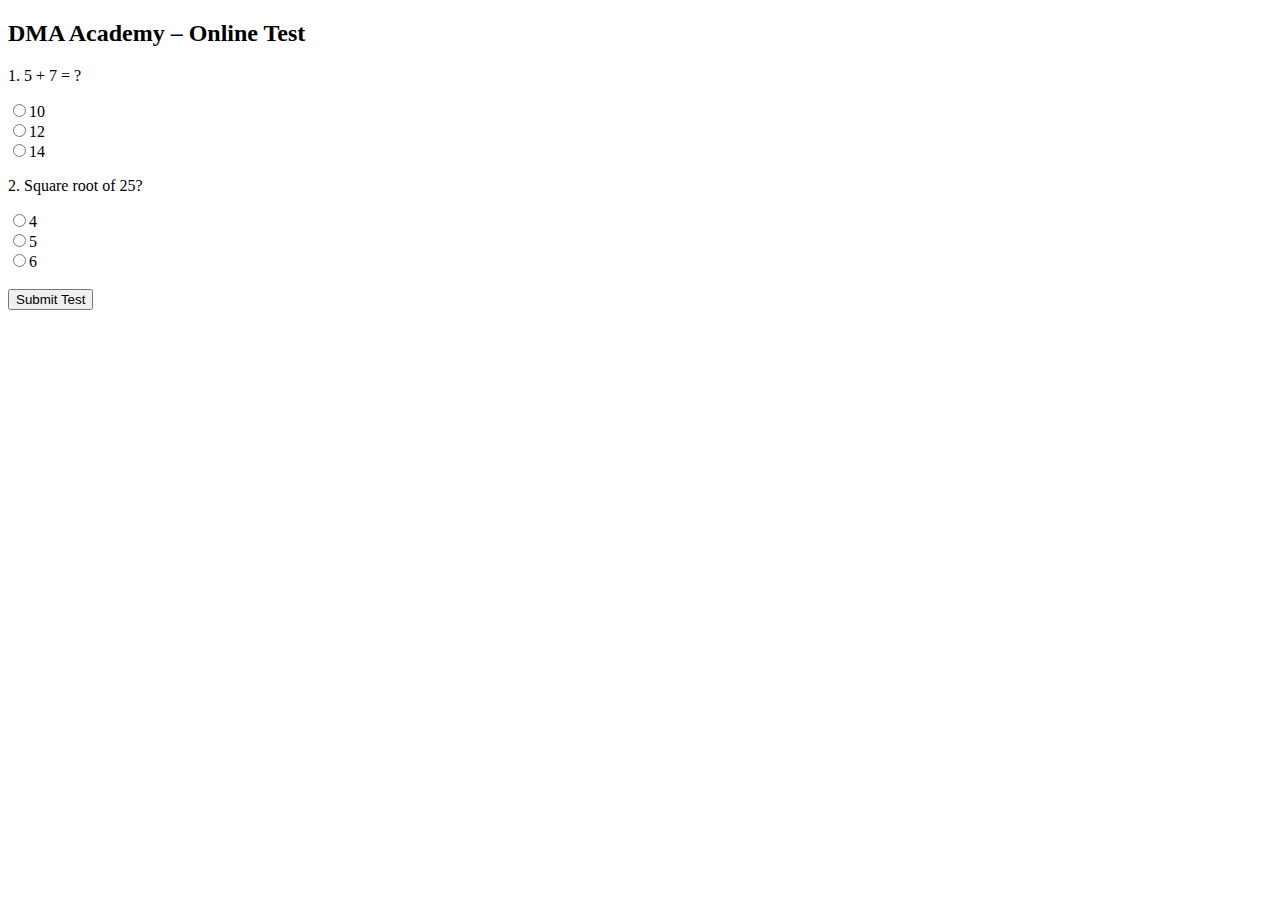
<file: online-test.html>
<!DOCTYPE html>
<html>
<head>
    <title>DMA Academy Online Test</title>
    <link rel="stylesheet" href="style.css">
</head>
<body>

<section>
    <h2>DMA Academy – Online Test</h2>

    <form id="quiz">
        <p>1. 5 + 7 = ?</p>
        <input type="radio" name="q1" value="10">10<br>
        <input type="radio" name="q1" value="12">12<br>
        <input type="radio" name="q1" value="14">14<br>

        <p>2. Square root of 25?</p>
        <input type="radio" name="q2" value="4">4<br>
        <input type="radio" name="q2" value="5">5<br>
        <input type="radio" name="q2" value="6">6<br>

        <br>
        <button type="button" onclick="checkResult()">Submit Test</button>
    </form>

    <h3 id="result"></h3>
</section>

<script>
function checkResult() {
    let score = 0;

    if (document.querySelector('input[name="q1"]:checked')?.value === "12") score++;
    if (document.querySelector('input[name="q2"]:checked')?.value === "5") score++;

    document.getElementById("result").innerText =
        "Your Score: " + score + " / 2";
}
</script>

</body>
</html>
</file>
<file: style.css>
/* HERO SECTION */
.hero {
    background: linear-gradient(rgba(10,61,98,0.8), rgba(10,61,98,0.8)),
    url("https://images.unsplash.com/photo-1524995997946-a1c2e315a42f") center/cover;
    height: 75vh;
    display: flex;
    align-items: center;
    justify-content: center;
    text-align: center;
    color: white;
}

.hero-content {
    max-width: 800px;
    padding: 20px;
}

.hero h1 {
    font-size: 42px;
    margin-bottom: 15px;
}

.hero p {
    font-size: 18px;
    margin-bottom: 25px;
}

.hero-btn {
    background: #1e90ff;
    color: white;
    padding: 14px 28px;
    font-size: 16px;
    border-radius: 30px;
    text-decoration: none;
    font-weight: bold;
}

.hero-btn:hover {
    background: #ffffff;
    color: #0a3d62;
}

/* PREMIUM SECTION LOOK */
section {
    transition: transform 0.3s ease;
}

section:hover {
    transform: translateY(-3px);
}

/* WHATSAPP FLOAT */
.whatsapp-float {
    position: fixed;
    bottom: 25px;
    right: 25px;
    background: #25d366;
    color: white;
    font-size: 28px;
    padding: 14px 18px;
    border-radius: 50%;
    text-decoration: none;
    box-shadow: 0 8px 20px rgba(0,0,0,0.3);
    z-index: 1000;
}

.whatsapp-float:hover {
    background: #1ebe5d;
}

/* PREMIUM CARDS */
#courses ul li,
#about p {
    transition: all 0.3s ease;
}

#courses ul li:hover,
#about p:hover {
    background: #eaf2ff;
    transform: scale(1.02);
}

/* RESPONSIVE */
@media (max-width: 768px) {
    .hero {
        height: auto;
        padding: 60px 20px;
    }

    .hero h1 {
        font-size: 30px;
    }

    .hero p {
        font-size: 16px;
    }
}
.gallery-grid {
    display: grid;
    grid-template-columns: repeat(auto-fit, minmax(220px, 1fr));
    gap: 15px;
    margin-top: 20px;
}

.gallery-grid img {
    width: 100%;
    border-radius: 10px;
    box-shadow: 0 5px 15px rgba(0,0,0,0.2);
    transition: transform 0.3s;
}

.gallery-grid img:hover {
    transform: scale(1.05);
}
</file>
